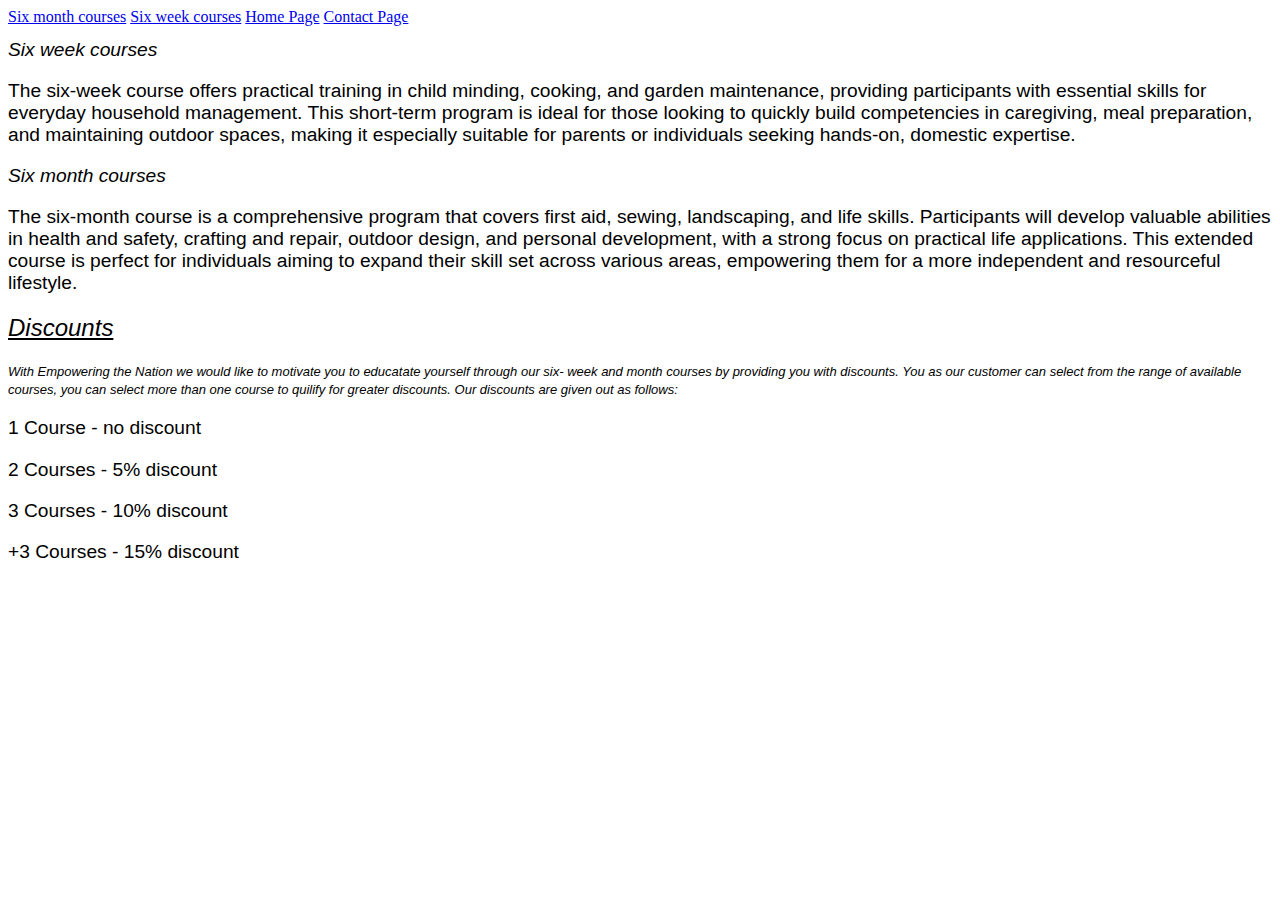
<file: index.html>
<!DOCTYPE html>
<html lang="en">
<head>
    <meta charset="UTF-8">
    <meta name="viewport" content="width=device-width, initial-scale=1.0">
    <title>Home Page</title>
    <link rel="stylesheet" href="stylesheet.css">  
</head>

    
<div class=" navigation">
    <a href="sixmonthc.html">Six month courses</a>
<a href="sixweekc.html">Six week courses</a>
<a href="index.html">Home Page</a>
<a href="contact.html">Contact Page</a>
</div>



<div class="summaries">
<div>
    <h1>Six week courses</h1>
    <p>The six-week course offers practical training in child minding,
        cooking, and garden maintenance, providing participants with essential skills for everyday
         household management. This short-term program is ideal for those looking to quickly build 
         competencies in caregiving, meal preparation, and maintaining outdoor spaces, making it especially suitable for parents or individuals seeking hands-on, domestic expertise.</p>
    <div class=""></div>
    <div class=""></div>
    <div class=""></div>
    <div class=""></div> <!add images of the 6 month course and hyperlinks>

</div>

<div>
    <h1>Six month courses</h1>
    <p>The six-month course is a comprehensive program that covers first aid, sewing, landscaping, and life skills. Participants will develop valuable abilities in health and safety, crafting and repair, outdoor design, and personal development, with a strong focus on practical life applications. This extended course is perfect for individuals aiming to expand their skill
         set across various areas, empowering them 
         for a more independent and resourceful lifestyle.</p>
    <div class=""></div>
    <div class=""></div>
    <div class=""></div>
    <div class=""></div> <!add images of the 6 month course and hyperlinks>

</div>

</div>

<div class="discounts">
    <h2>Discounts</h2>
    <p1> With Empowering the Nation we would like to motivate you to educatate yourself through our six- week and month courses by providing you with discounts. You as our customer can select from the range of available courses, you can select more than one course to quilify for greater discounts. Our discounts are given out as follows: </p1>
<p>1 Course - no discount</p>
<p>2 Courses - 5% discount</p>
<p>3 Courses - 10% discount</p>
<p>+3 Courses - 15% discount</p>

</div>


   


</body>
</html>
</file>
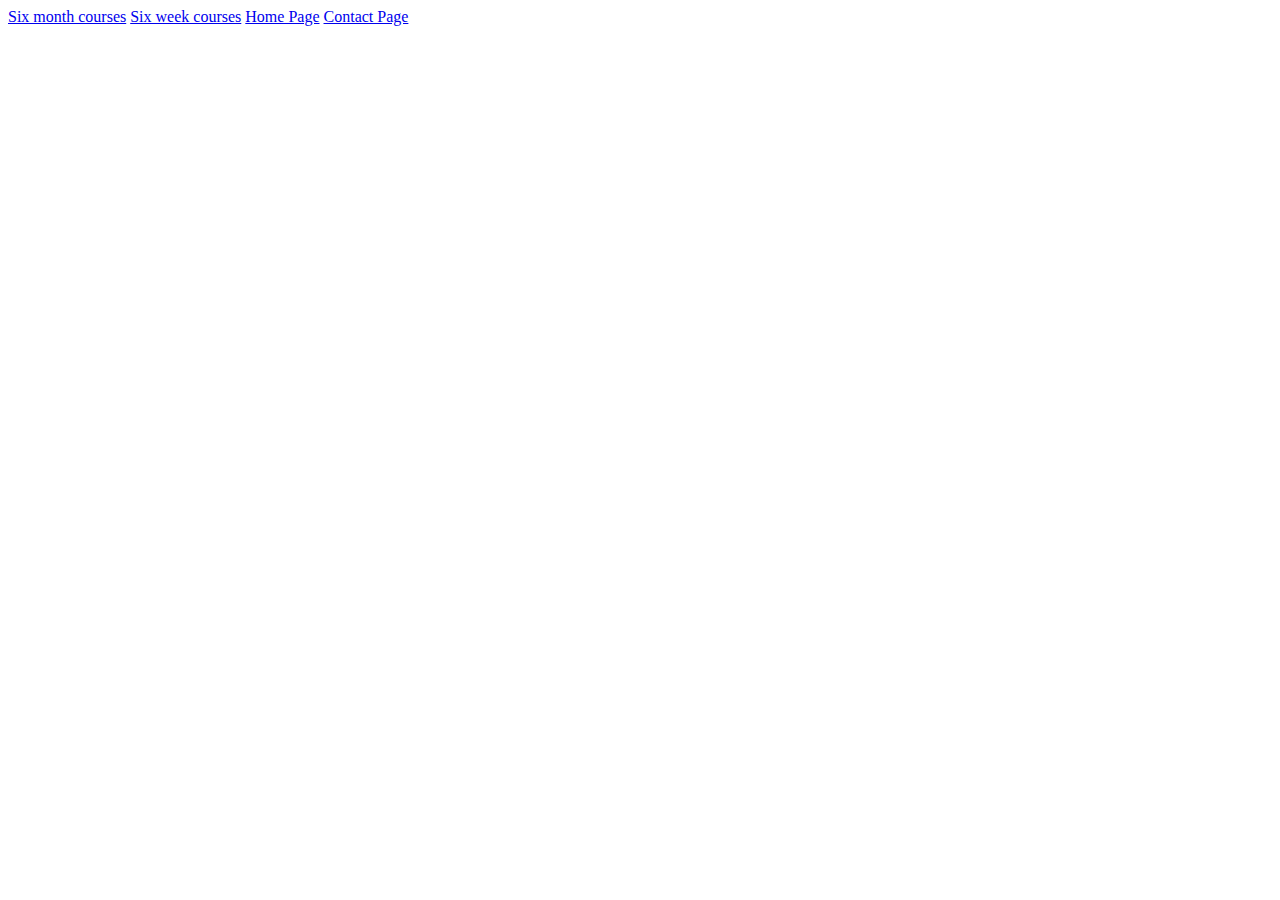
<file: contact.html>
<!DOCTYPE html>
<html lang="en">
<head>
    <meta charset="UTF-8">
    <meta name="viewport" content="width=device-width, initial-scale=1.0">
    <title>Contact Page</title>
    <link rel="stylesheet" href="stylesheet.css">  
</head>


<body>
    <div class=" navigation">
        <a href="sixmonthc.html">Six month courses</a>
    <a href="sixweekc.html">Six week courses</a>
    <a href="index.html">Home Page</a>
    <a href="contact.html">Contact Page</a>
    </div>

    

    
</body>
</html>
</file>
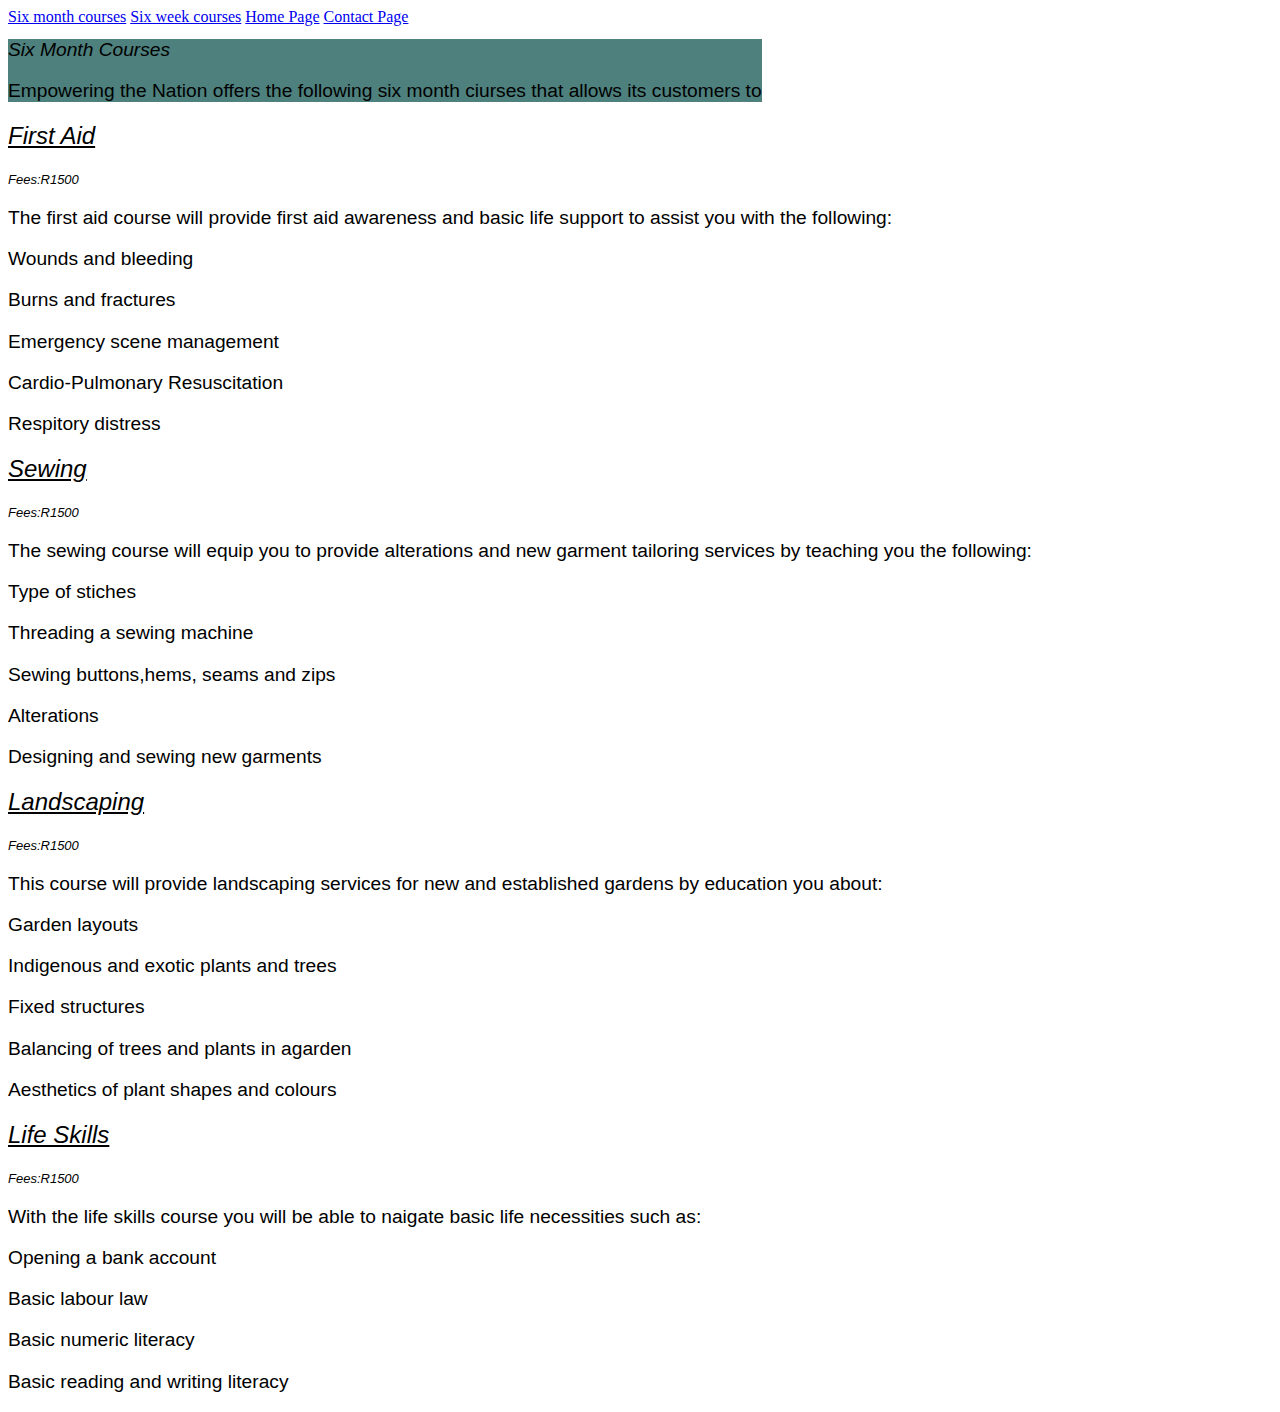
<file: sixmonthc.html>
<!DOCTYPE html>
<html lang="en">
<head>
    <meta charset="UTF-8">
    <meta name="viewport" content="width=device-width, initial-scale=1.0">
    <title>6 Month Courses</title>
    <link rel="stylesheet" href="stylesheet.css">  
</head>

<body>
    <div id =" navigation">
        <a href="sixmonthc.html">Six month courses</a>
    <a href="sixweekc.html">Six week courses</a>
    <a href="index.html">Home Page</a>
    <a href="contact.html">Contact Page</a>
    </div>

    
<div id="heading">
    <h1>Six Month Courses</h1>
    <p>Empowering the Nation offers the following six month ciurses that allows its customers to </p>
</div>

<h2>First Aid</h2>
<p1>Fees:R1500</p1>
<p>The first aid course will provide first aid awareness and basic life support to assist you with the following:</p>
<p>Wounds and bleeding</p>
<p>Burns and fractures</p>
<p>Emergency scene management</p>
<p>Cardio-Pulmonary Resuscitation</p>
<p>Respitory distress</p>


<h2>Sewing</h2>
<p1>Fees:R1500</p1>
<p>The sewing course will equip you to provide alterations and new garment tailoring services by teaching you the following:</p>
<p>Type of stiches</p>
<p>Threading a sewing machine</p>
<p>Sewing buttons,hems, seams and zips</p>
<p>Alterations</p>
<p>Designing and sewing new garments</p>


<h2>Landscaping</h2>
<p1>Fees:R1500</p1>
<p>This course will provide landscaping services for new and established gardens by education you about:</p>
<p>Garden layouts</p>
<p>Indigenous and exotic plants and trees</p>
<p>Fixed structures</p>
<p>Balancing of trees and plants in agarden</p>
<p>Aesthetics of plant shapes and colours</p>

<h2>Life Skills</h2>
<p1>Fees:R1500</p1>
<p>With the life skills course you will be able to naigate basic life necessities such as:</p>
<p>Opening a bank account</p>
<p>Basic labour law</p>
<p>Basic numeric literacy</p>
<p>Basic reading and writing literacy</p>


</body>
</html>
</file>
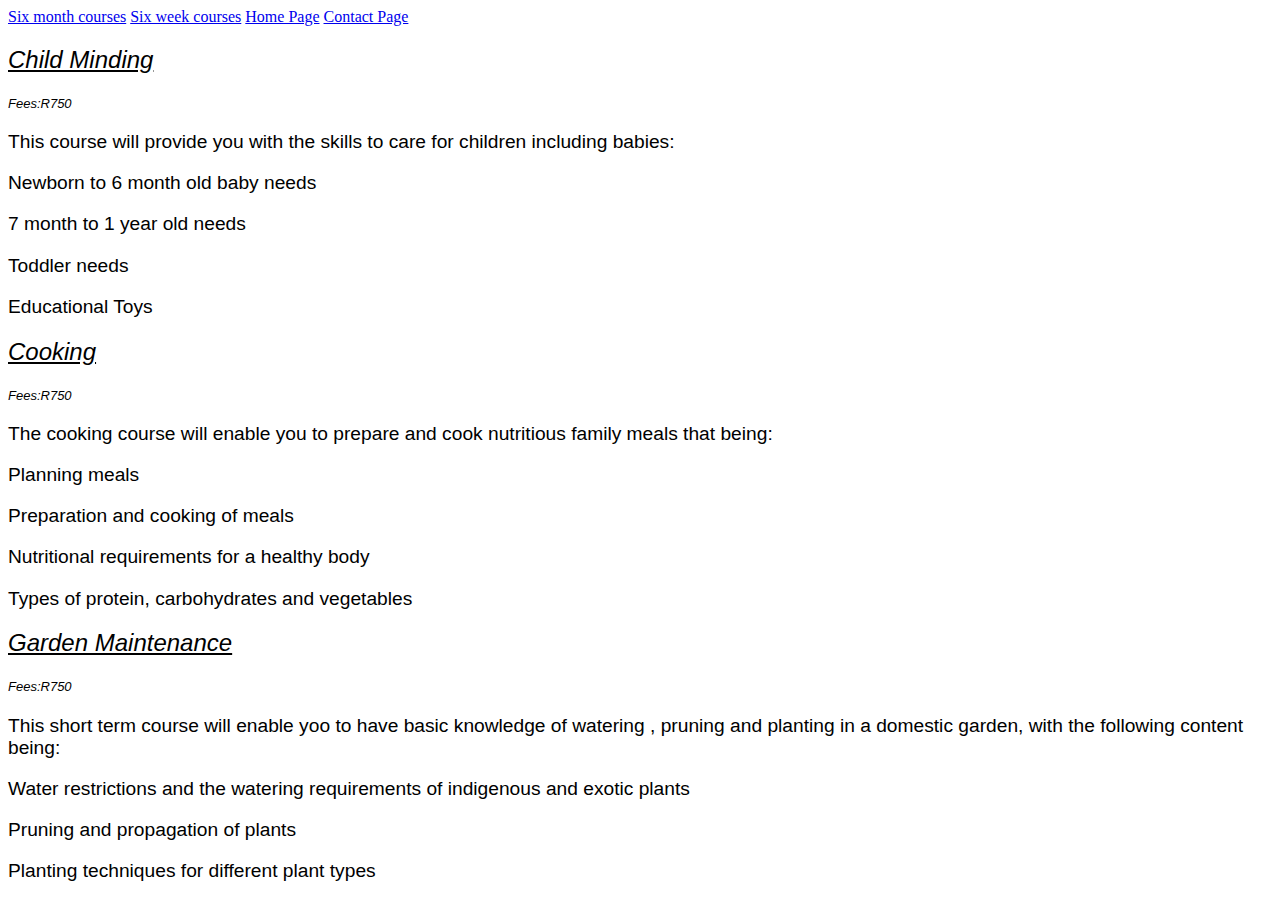
<file: sixweekc.html>
<!DOCTYPE html>
<html lang="en">
<head>
    <meta charset="UTF-8">
    <meta name="viewport" content="width=device-width, initial-scale=1.0">
    <title>6 Week Courses</title>
    <link rel="stylesheet" href="stylesheet.css">  
</head>


<body>
    <div class=" navigation">
        <a href="sixmonthc.html">Six month courses</a>
    <a href="sixweekc.html">Six week courses</a>
    <a href="index.html">Home Page</a>
    <a href="contact.html">Contact Page</a>
    </div>
    
    <div id="heading">
        <h1></h1>
        <p></p>
    </div>

    <h2>Child Minding</h2>
    <p1>Fees:R750</p1>
    <p>This course will provide you with the skills to care for children including babies:</p>
    <p>Newborn to 6 month old baby needs</p>
    <p>7 month to 1 year old needs</p>
    <p>Toddler needs</p>
    <p>Educational Toys</p>
    
    <h2>Cooking</h2>
    <p1>Fees:R750</p1>
    <p>The cooking course will enable you to prepare and cook nutritious family meals that being:</p>
    <p>Planning meals</p>
    <p>Preparation and cooking of meals</p>
    <p>Nutritional requirements for a healthy body</p>
    <p>Types of protein, carbohydrates and vegetables</p>
    
    
    
    <h2>Garden Maintenance</h2>
    <p1>Fees:R750</p1>
    <p>This short term course will enable yoo to have basic knowledge of watering , pruning and planting in a domestic garden, with the following content being:</p>
    <p>Water restrictions and the watering requirements of indigenous and exotic plants</p>
    <p>Pruning and propagation of plants</p>
    <p>Planting techniques for different plant types</p>
    

    
</body>
</html>
</file>
<file: stylesheet.css>
background {
background-color: #317cbd;
}

h1 {
    font-size: larger;
    font-family: Impact, Haettenschweiler, 'Arial Narrow Bold', sans-serif;
    font-weight: 300;
    font-style: italic;
}

h2 {
    font-size: x-large;
    font-family: 'Segoe UI', Tahoma, Geneva, Verdana, sans-serif;
    font-weight: 300;
    font-style: oblique;
    height: fit-content;
    width: 750px;
    text-decoration: underline;

}

p1 {
    font-size: small;
    font-family: Impact, Haettenschweiler, 'Arial Narrow Bold', sans-serif;
    font-weight: 300;
    font-style: italic;
}

p {
    font-size: larger;
    font-family: Verdana, Geneva, Tahoma, sans-serif;
    font-weight: 100;
}

#discounts {
    height: 350px;
    width: 750px;
    background-color: beige;

}

#navigation {
    height: 250px;
    width: 750px;
    background-color: blueviolet;
    
}

#heading{
    height: max-content;
    width: max-content;
    background-color: #4e807e;

}
</file>
